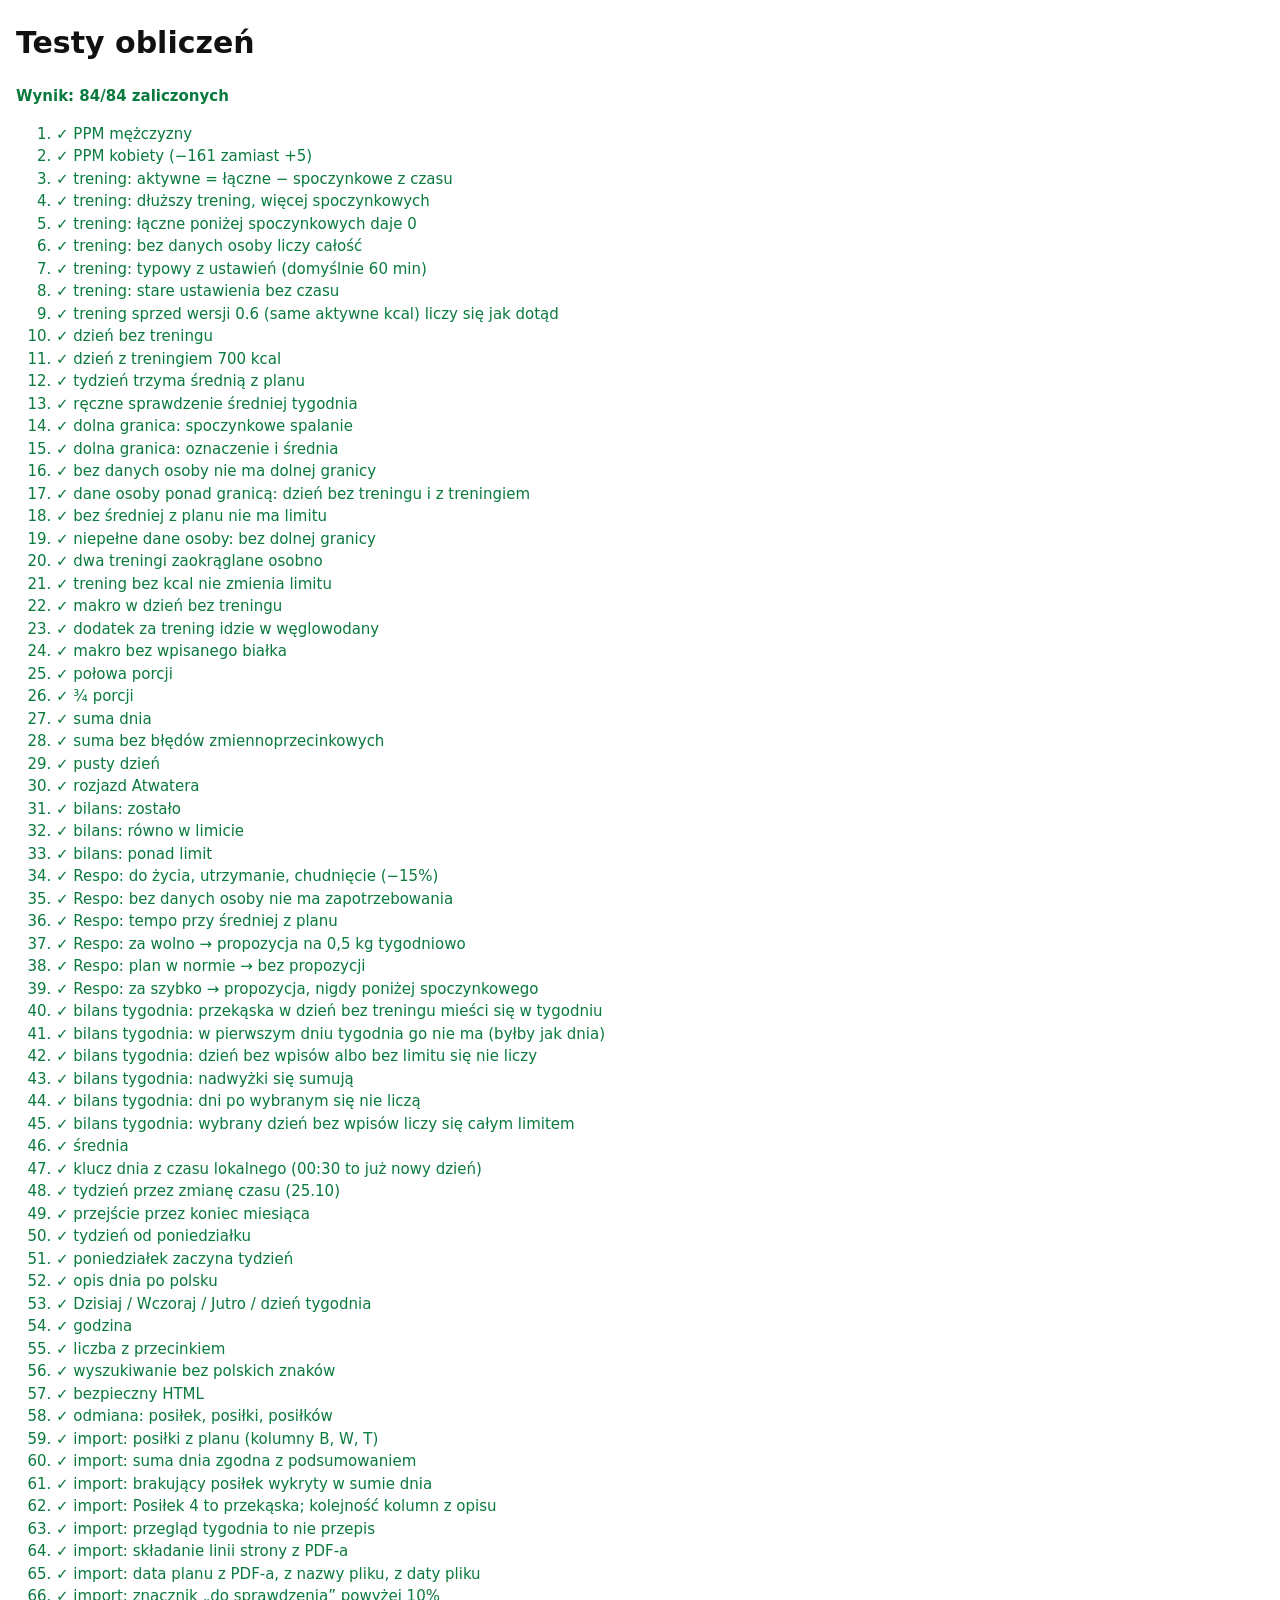
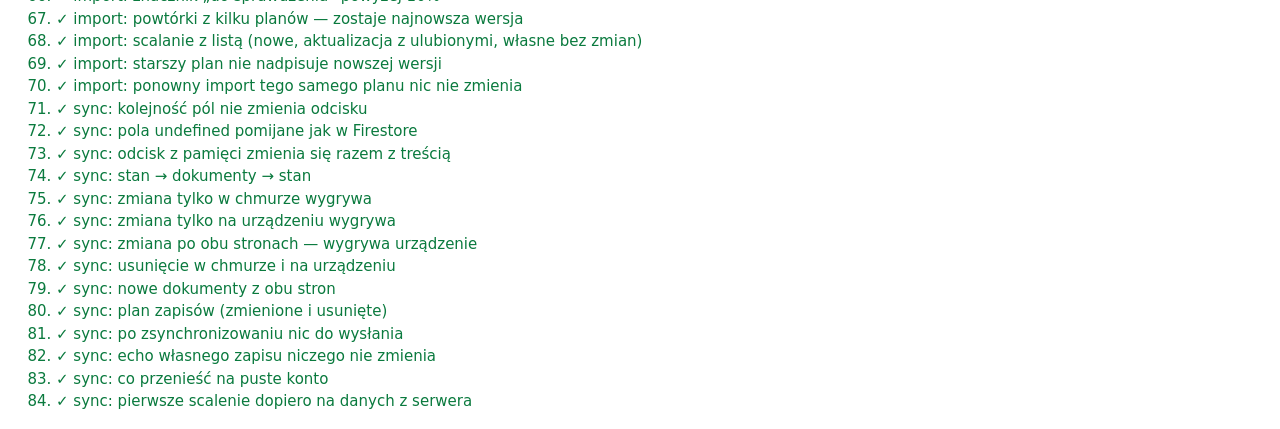
<file: testy.html>
<!doctype html>
<html lang="pl">
<head>
<meta charset="utf-8">
<meta name="viewport" content="width=device-width, initial-scale=1">
<title>Testy obliczeń</title>
<link rel="icon" href="ikony/ikona-192.png">
<style>body{margin:16px;font:15px/1.5 system-ui,sans-serif;background:#fff;color:#111}.ok{color:#0a7a3e}.zle{color:#c0392b;font-weight:600}</style>
</head>
<body>
<h1>Testy obliczeń</h1>
<p id="podsumowanie">Trwa…</p>
<ol id="wyniki"></ol>
<script type="module" src="js/testy.js"></script>
</body>
</html>
</file>
